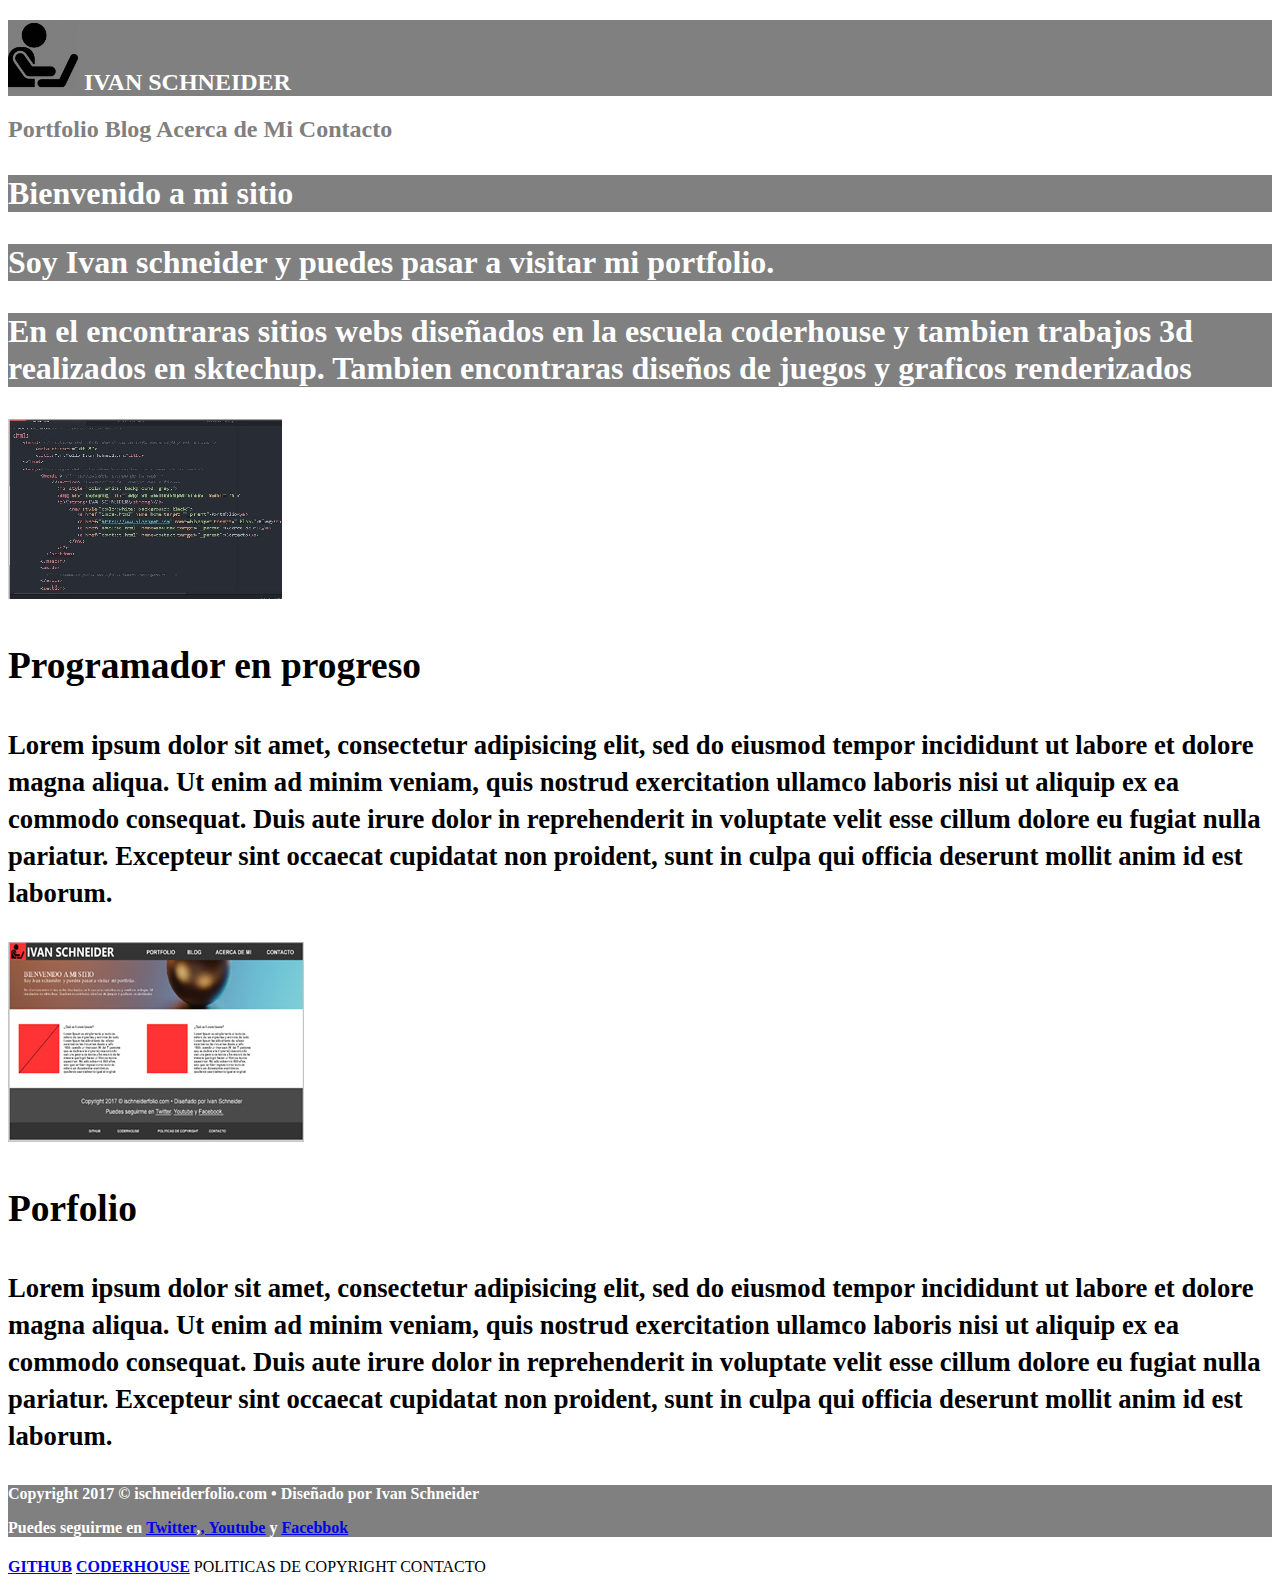
<file: index.html>
<!DOCTYPE html>
<html>
    <head>
        <meta charset="utf-8">
        <title>Portfolio Ivan Schneider</title>
    </head>
    <body>
       <header>
                <h2 style="color:white; background: grey;">
                <img src="logo.png" alt="logo de ischneiderportfolio" width="70">
                <b>IVAN SCHNEIDER</b>
                <h2>
                     <nav style="color:grey;">
                           Portfolio
                           Blog
                           Acerca de Mi
                           Contacto

                   </nav>
      </header>

      <aside>

      </aside>
      <section>
          <h1>
             <p style="color:white; background: grey;"><b>Bienvenido a mi sitio</b></p>
             <p style="color:white; background: grey;"><b>Soy Ivan schneider  y puedes pasar a visitar  mi portfolio.</b></p>
             <p style="color:white; background: grey;"><b>En el encontraras sitios webs diseñados en la escuela
                coderhouse y tambien trabajos 3d realizados en sktechup.
               Tambien encontraras diseños de juegos y graficos renderizados</b></p>
          <h1>
      <article>
          <img src="web1.jpg" />
               <h3>Programador en progreso</h3>
                   <p style="color:black; background: white;"><small>
             Lorem ipsum dolor sit amet, consectetur adipisicing elit,
          sed do eiusmod tempor incididunt ut labore et dolore magna aliqua. Ut
          enim ad minim veniam, quis nostrud exercitation ullamco laboris nisi ut
          aliquip ex ea commodo consequat. Duis aute irure dolor in reprehenderit
           in voluptate velit esse cillum dolore eu fugiat nulla pariatur. Excepteur
           sint occaecat cupidatat non proident, sunt in culpa qui officia deserunt mollit
           anim id est laborum.</small></p>

           <img src="web2.jpg" />
                <h3>Porfolio</h3>
                  <p style="color:black; background: white;"><small>
             Lorem ipsum dolor sit amet, consectetur adipisicing elit,
           sed do eiusmod tempor incididunt ut labore et dolore magna aliqua. Ut
           enim ad minim veniam, quis nostrud exercitation ullamco laboris nisi ut
           aliquip ex ea commodo consequat. Duis aute irure dolor in reprehenderit
            in voluptate velit esse cillum dolore eu fugiat nulla pariatur. Excepteur
            sint occaecat cupidatat non proident, sunt in culpa qui officia deserunt mollit
            anim id est laborum.</small></p>
</article>
</section>
<footer>
    <h4 style="color:white; background: grey;">
     <p>Copyright 2017 © ischneiderfolio.com • Diseñado por Ivan Schneider</p>
     <p>
       Puedes seguirme en <a href="https://www.twitter.com/relihschneider" target="_blank"><b><u>Twitter</u></b></a>,<a href="https://www.youtube.com/relihschneider" target="_blank">, <b><u>Youtube</u></b></a> y <a href="https://www.facebook.com/relihschneider" target="_blank"><b><u>Facebbok</u></b></a>
    </p>
    </h4>
          <p>
          <a href="https://www.github.com/relihschneider" target="_blank"><b>GITHUB</b></a>
          <a href="https://www.coderhouse.com" target="_blank"><b>CODERHOUSE</b></a>
          POLITICAS DE COPYRIGHT
          CONTACTO</p>
</footer>
    </body>
</html>
</file>
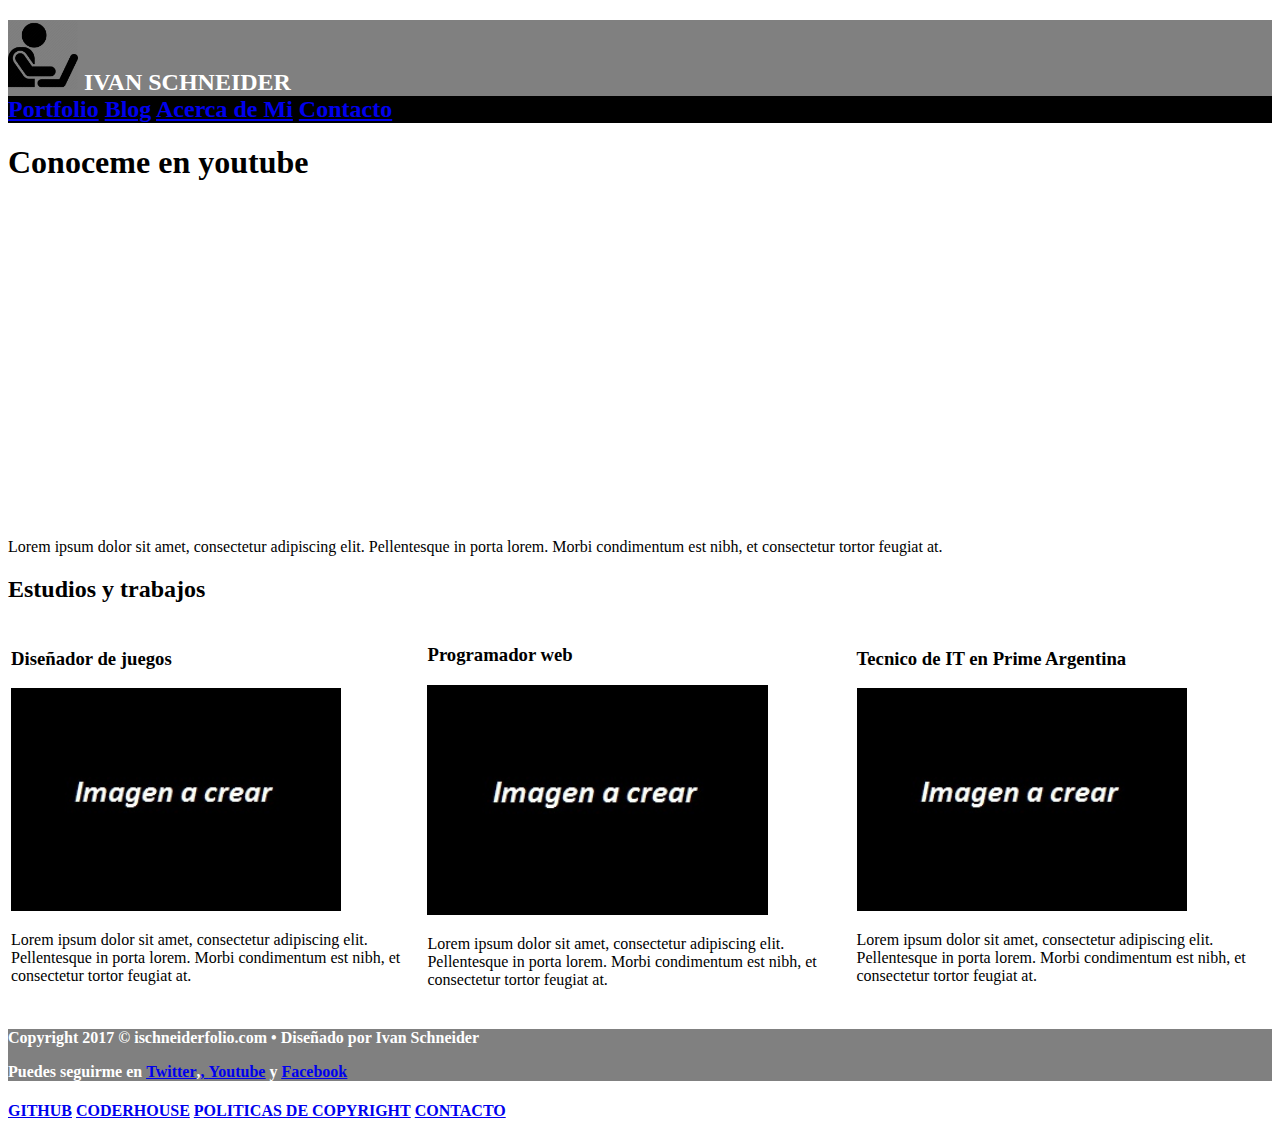
<file: aboutme.html>
<!DOCTYPE html><!--tipo de sitio web-->
<html>
    <head> <!--cabeza del sitio donde va la info meta utf8 y el titulo-->
        <meta charset="utf-8">
        <title>About me</title>
    </head>
    <body><!--cuerpo del sitio donde iran las secciones de la web-->
          <header> <!--cabezal del cuerpo de la web-->
              </section> <!--seccion del cuerpo del sitio-->
                <h2 style="color:white; background: grey;">
                <img src="logo.png" alt="logo de ischneiderportfolio" width="70">
                <b><strong>IVAN SCHNEIDER</strong></b>
                    <nav style="color:white; background: black">
                      <a href="index.html" name=home target="_parent">Portfolio</a>
                      <a href="https://www.blogspot.com" name=blogspot target="_blank">Blog</a>
                      <a href="aboutme.html" name=aboutme target="_parent">Acerca de Mi</a>
                      <a href="contact.html" onclick="window.open(this.href,'ventana_contacto','width=800,height=900'); return false;">Contacto</a>
                    </nav>
                <h2>
            </section>
          </header>
          <aside>
            <!-- espacio para notificaciones emergentes -->
          </aside>
          <section>
                  <article>
                      <h1> Conoceme en youtube </h1>
                             <p>
                               <iframe width="560" height="315" src="https://www.youtube.com/embed/nMbH1elI_-U?ecver=1" frameborder="0" allowfullscreen></iframe>
                             </p>
                        <!--<video width="400" controls>
                        <source src="http://www.w3schools.com/html/mov_bbb.mp4" type="video/mp4">
                        <source src="http://www.w3schools.com/html/mov_bbb.ogg" type="video/ogg">
                        Your browser does not support HTML5 video.
                        </video>  source code de un video local-->
                      <p>Lorem ipsum dolor sit amet, consectetur adipiscing elit. Pellentesque in porta lorem.
                         Morbi condimentum est nibh, et consectetur tortor feugiat at.</p>
                  </article>
                  <article>
                    <h2>Estudios y trabajos</h2>
                    <table class="table">
                      <tr>
	                         <td>
		                         <h3>Diseñador de juegos</h3>
		                                <img src="web0.jpg" width="80%">
                                    <p>Lorem ipsum dolor sit amet, consectetur adipiscing elit.
                                    Pellentesque in porta lorem. Morbi condimentum est nibh, et consectetur tortor feugiat at.</p>
	                          </td>
	                          <td>
		                           <h3>Programador web</h3>
		                                <img src="web0.jpg" width="80%">
                                    <p>Lorem ipsum dolor sit amet, consectetur adipiscing elit. Pellentesque in porta lorem. Morbi condimentum est nibh, et consectetur tortor feugiat at.</p>
	                          </td>
	                            <td>
		                           <h3>Tecnico de IT en Prime Argentina</h3>
		                                <img src="web0.jpg" width="80%">
		                                <p>Lorem ipsum dolor sit amet, consectetur adipiscing elit. Pellentesque in porta lorem.
                                    Morbi condimentum est nibh, et consectetur tortor feugiat at.</p>
	                          </td>
                       </tr>
                    </table>
                  </article>
          </section>
      </body>
      <footer><!--pie del sitio usado para copyright y datos del creador-->
                      <h4 style="color:white; background: grey;">
                          <p>Copyright 2017 © ischneiderfolio.com • Diseñado por Ivan Schneider</p>
                          <p>Puedes seguirme en <a href="https://www.twitter.com/relihschneider" target="_blank">
                          <b><u>Twitter</u></b></a>,<a href="https://www.youtube.com/relihschneider" target="_blank">, <b><u>Youtube</u></b></a> y <a href="https://www.facebook.com/relihschneider" target="_blank"><b><u>Facebook</u></b></a></p>
                      </h4>
                          <p>
                              <a href="https://www.github.com/relihschneider" target="_blank"><b>GITHUB</b></a>
                              <a href="https://www.coderhouse.com" target="_blank"><b>CODERHOUSE</b></a>
                              <a href="#disclamer" target="_blank"><b>POLITICAS DE COPYRIGHT</b></a>
                              <a href="contact.html" target="_blank"><b>CONTACTO</b></a>
                          </p>
      </footer>
</html>
</file>
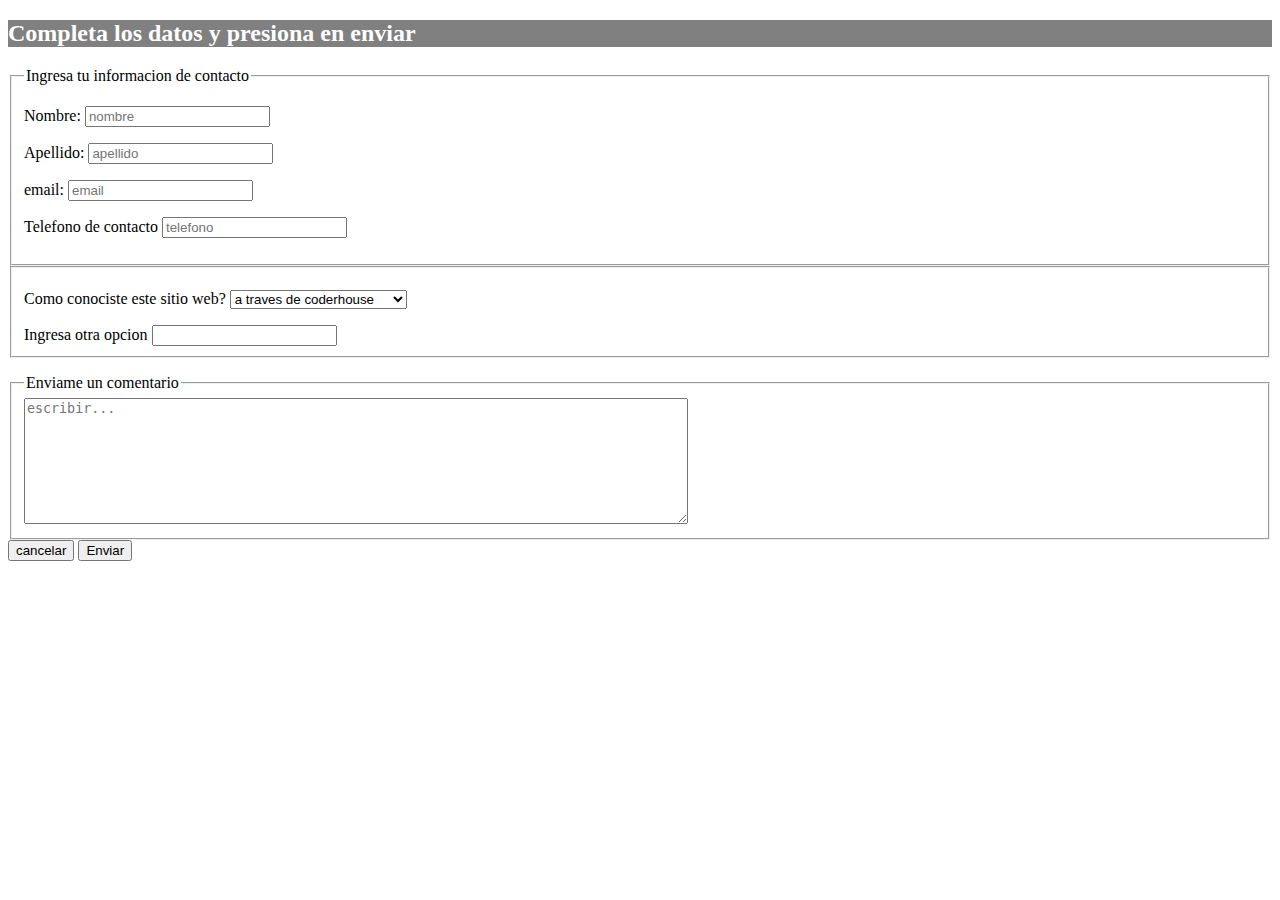
<file: contact.html>
<!DOCTYPE html><!--tipo de sitio web-->
<html>
    <head> <!--cabeza del sitio donde va la info meta utf8 y el titulo-->
        <meta charset="utf-8">
        <title>Contacto</title>
    </head>
    <body><!--cuerpo del sitio donde iran las secciones de la web-->
          <header> <!--cabezal del cuerpo de la web-->
              </section> <!--seccion del cuerpo del sitio-->
                <h2 style="color:white; background: grey;">
                <b><strong>Completa los datos y presiona en enviar</strong></b>
                <h2>
            </section>
          </header>
          <aside>
            <!-- espacio para notificaciones emergentes -->
          </aside>
          <section>
              <form>
                  <fieldset>
                       <legend>Ingresa tu informacion de contacto</legend>
                       <p>
                         <label>Nombre:</label>
                         <input type="text" name="nombre" placeholder="nombre">
                       </p>
                       <p>
                         <label>Apellido:</label>
                         <input type="text" name="apellido" placeholder="apellido">
                       </p>
                       <p>
                         <label>email:</label>
                         <input type="email" name="email" value="" placeholder="email">
                       </p>
                       <p>
                         <label>Telefono de contacto</label>
                         <input type="tel" placeholder="telefono">
                       </p>
                  </fieldset>
                  <fieldset>
                         <p><label for="">Como conociste este sitio web?</label>
                          <select name="conocidos">
                            <optgroup label="selecciona uno de la lista">
                              <option value="domicilio">a traves de coderhouse</option>
                              <option value="retiro">por un amigo</option>
                              <option value="retiro">otros..</option>
                            </optgroup>
                          </select></p>
                             <label>Ingresa otra opcion</label>
                             <input type="text" name="conocidos">
                  </fieldset>
                    <p><input</p>
                    </fieldset>
                    <fieldset>
                      <legend>Enviame un comentario</legend>
                      <textarea name="texto" rows="8" cols="80" placeholder="escribir..." maxlength="500"></textarea>
                    </fieldset>
                          <input type="reset" value="cancelar">
                          <input type="submit" value="Enviar">
              </form>
          </section>
    </body>
</html>
</file>
